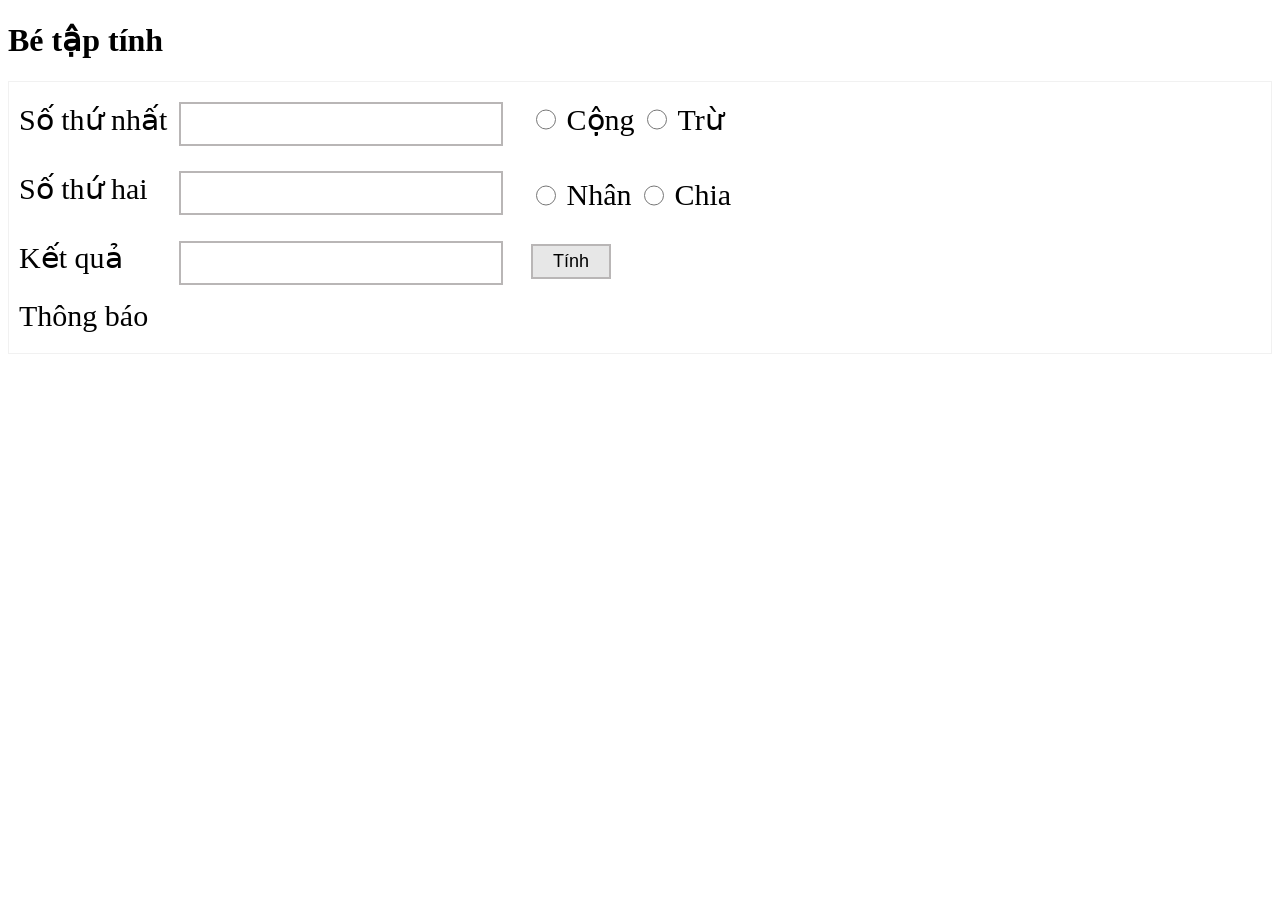
<file: index.html>
<!DOCTYPE html>
<html lang="en">
<head>
    <meta charset="UTF-8">
    <meta name="viewport" content="width=device-width, initial-scale=1.0">
    <title>Calculator</title>
    <link rel="stylesheet" href="style.css">
</head>
<body>
    
    <h1>Bé tập tính</h1>

    <div class="grid-container" id = "main">
        <div class="item1">Số thứ nhất</div>
        <div class="item2">
            <input id = "number1" type="text" onkeydown="handleCalculateKeyDown(event);">
        </div>
        <div class="item3">
            <div id = "operationForm">
                <input type="radio" id = "add" value="+" name="operation">
                <label for="add">Cộng</label>

                <input type="radio" id = "sub" value="-" name="operation">
                <label for="sub">Trừ</label><br><br>   
                <input type="radio" id = "mul" value="*" name="operation">
                <label for="mul">Nhân</label>

                <input type="radio" id = "div" value="/" name="operation">
                <label for="div">Chia</label>
            </div>
        </div>  
        <div class="item4">Số thứ hai</div>
        <div class="item5">
            <input id = "number2" type="text" onkeydown="handleCalculateKeyDown(event);">
        </div>    
        <div class="item6">Kết quả</div>
        <div id = "result" class="item7" >
            <span></span>
        </div>

        <div class="item8">
            <button onclick="calculate()">Tính</button>
        </div>

        <div class="item9">
            Thông báo
        </div>
        <div id = "info" class="item10" >
        </div>
        
    </div>
            
    <script src = "main.js"></script>
</body>
</html>
</file>
<file: style.css>
.grid-container {
    display: grid;
    grid-template-columns: 10rem 22rem ;
    border: 1px solid #f1f1f1;
    padding-right: 30rem;
    padding: 10px;
    }

    .grid-container > div {
    background-color: rgba(255, 255, 255, 0.8);
    padding: 10px 0;
    font-size: 30px;
    }


    .item10 {
        grid-column-start: 2;
        grid-column-end: 4;
        color: red;
    }
    .item3{
        grid-column-start : 3;
        grid-row-start: 1;
        grid-row-end : 3;
        
    }
    #number1, #number2 {
        display: flex;
        justify-content: flex-start;
        width: 300px;
        height: 20px;
        border: 2px solid rgb(185, 182, 182);
        padding: 10px;
        font-size: 18px;
        margin-bottom: 5px;
    }
    #result {
        width: 300px;
        height: 20px;
        border: 2px solid rgb(185, 182, 182);
        padding: 10px;
        font-size: 22px;
        margin-top: 11px;
        display: flex;
        justify-content: flex-start;
        align-items: flex-start;
    }
    
    button {
        width: 80px;
        height: 35px;
        font-size: 18px;
        border: 2px solid  rgb(185, 182, 182);
        background-color: #e7e7e7;
        cursor: pointer;
    }
    #div, #mul, #sub, #add {
        margin-top: 0;
        height: 35px;
        width: 20px;
    }
    label {
        font-size: 30px;
        vertical-align: top;
    }
</file>
